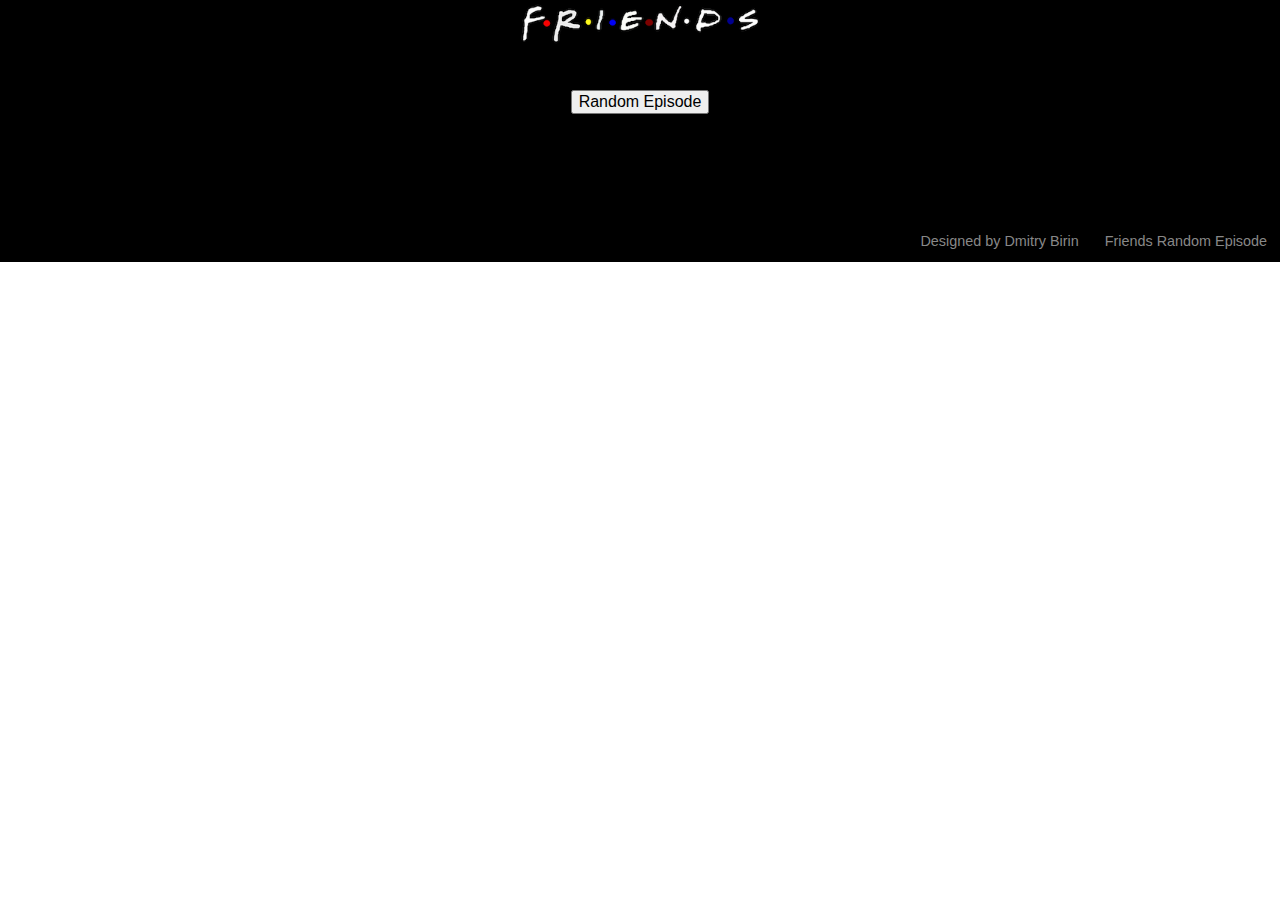
<file: index.html>
<!DOCTYPE=html>
<html>
    <head>
        <title>Friends Random Episode</title>
        <meta name="viewport" content="width=device-width, initial-scale=1">
        <link rel="stylesheet" href="css/normalize.css">
        <link rel="stylesheet" href="css/main.css">
        <link href="https://cdn.muicss.com/mui-0.9.35/css/mui.min.css" rel="stylesheet" type="text/css" />
        <script src="https://cdn.muicss.com/mui-0.9.35/js/mui.min.js"></script>
        <script>
            (function(i,s,o,g,r,a,m){i['GoogleAnalyticsObject']=r;i[r]=i[r]||function(){
            (i[r].q=i[r].q||[]).push(arguments)},i[r].l=1*new Date();a=s.createElement(o),
            m=s.getElementsByTagName(o)[0];a.async=1;a.src=g;m.parentNode.insertBefore(a,m)
            })(window,document,'script','//www.google-analytics.com/analytics.js','ga');
        
            ga('create', 'UA-68050479-1', 'auto');
            ga('send', 'pageview');
        </script>
    </head>
		<body>
            <div id="content">
                <div id="logo">
                    <img src="img/FriendsLogoSmall.png" alt="Friends Logo">
                </div>
                <div >
                    <button id="button" class="mui-btn mui-btn--raised">Random Episode</button>
                </div>
                <div class="results">
                    <p class="results" id="season">Season</p>
                    <p class="results" id="episode">Episode</p>
                </div>
            </div>
            <div id="footer">
                <p>Designed by <a href="mailto:dmitry.birin@gmail.com?subject=Friends Randomizer">Dmitry Birin</a></p>
                <p>Friends Random Episode</p>
            </div>
            <script src="js/app.js"></script>
        </body>
</html>
</file>
<file: css/main.css>
body {
    width:100%;
    display: flex;
    flex-direction: column;
    font-family: 'Gill Sans', 'Gill Sans MT', Calibri, 'Trebuchet MS', sans-serif; 
}

div#content {
    background-color: black;
    flex: 1;
    display: flex;
    flex-direction: column;
    align-items: center;
    justify-content: space-around;
}

.results {
    font-size: 20px;
}
.white-color {
    color: white;
}

div#logo {
    padding-bottom: 5vh;
}

div#logo img {
    width: 15em;
}

div#footer {
 background-color: black;
 display: flex;
 flex-direction: row;
 justify-content: flex-end;
}

div#footer p {
 margin: 0.9em;
 font-size: 0.9em;
 color: #888;	
}

div#footer a {
 text-decoration: none;
 color: #888;	
}

div#footer a:visited {
 text-decoration: none;
 color: #888;
}
</file>
